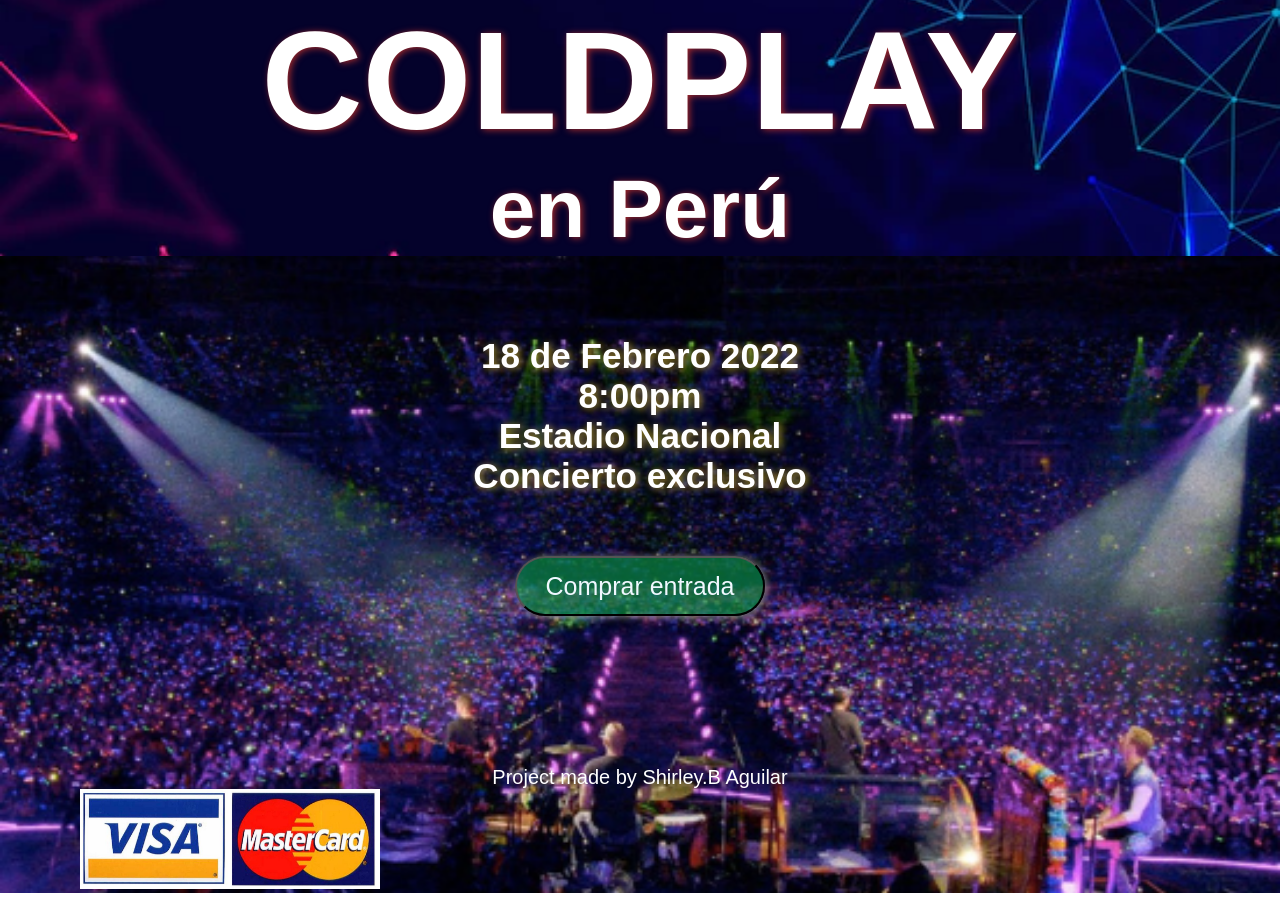
<file: index.html>
<!DOCTYPE html>
<html>
  <head>
    <meta charset="utf-8">
    <title>Tarjeta de crédito válida</title>
    <meta name="viewport" content="width=device-width, initial-scale=1.0">
    <link rel="stylesheet" href="style.css" />
  </head>

  <body>
    <header >
      <h1> COLDPLAY </h1>
      <h3>en Perú</h3>
    </header>
    
    <section id="firstPage" >
       <main id="contentFirstPage"> 
           <h3>18 de Febrero 2022</h3>
           <h3>8:00pm</h3>
           <h3>Estadio Nacional</h3>
           <h3>Concierto exclusivo</h3>
           <button  id="buttonInput" >Comprar entrada </button>
       </main>
       <footer id="nameAutor">Project made by Shirley.B Aguilar</footer>
       <figure>
       <img id = "logoVisaMaster" src="./img/logo-visa-mastercard.jpg" alt="logo visa  MasterCard">
      </figure>
    </section>

    <section id="secondPage" style="display: none;">
        <main id="contentSecondPage" > 
          <form id="formu"> 
            <p class="nameInput">NOMBRES Y APELLIDOS</p>
            <input id="nameUser" class="inputs" placeholder="Ingresa tu nombre , por favor">

           <div>
            <p class="nameInput">NÚMERO DE TARJETA</p>
            <input id="creditCardNumber" class="inputs" placeholder="Ingresa tu número de tarjeta">
           </div>

           <div id="cardValid" class="hiddenMessage" style="display: none;">
            <p>El número de tarjeta es válido</p>
           </div>

           <div id="cardNotValid" class="hiddenMessage" style="display: none;">
            <p>El número de tarjeta no es válido<br>Ingrese número válido.</p>
           </div>

           <div id="dataNoValid" class="hiddenMessage"  style="display: none;">
            <p>Ingresar solo números</p>
           </div>

           <div class="boxTogether">
            <p class="nameInput">Expiración</p>
            <input id="endNumber" class="inputs" placeholder="MM/AA">
           </div>

           <div > 
            <p class="nameInput">CVV</p>
            <input id="cvvNumber" class="inputs" placeholder="CVV">
           </div>

          </form>
        
          <button id="buttonNumber" class="botonSmall">Ingresar</button>
          <button id="buttonClear" class="botonSmall" >Limpiar</button>
        
        </main>

      <div class="marcas">
        <figure id="visa"  style="display: none;">
          <figcaption>
            <p class="hiddenMessageSmall" >TARJETA VISA</p>
          </figcaption>
          <img class="marcaTarjeta" src="./img/logo-visa.png" alt="">
          
        </figure>

        <figure id="masterCard" style="display: none;" >
          <figcaption>
            <p class="hiddenMessageSmall" >TARJETA MASTERCARD</p>
          </figcaption> 
          <img class="marcaTarjeta" src="./img//master-card.jpg" alt="">
         
        </figure>

        <figure id="americanExpress"  style="display: none;">
          <figcaption>
            <p class="hiddenMessageSmall">TARJETA AMERICAN EXPRESS</p>
          </figcaption>
          <img class="marcaTarjeta" src="./img/logo-American-Express.jpg" alt="">
          
        </figure>
        <div id="invalid"  style="display: none;">
            <p class="hiddenMessageSmall">Lo sentimos , su número de tarjeta no corresponde a Visa, MasterCard o American Express</p>
        </div>

      </div>
      
      <footer >
         <figure id="logosCard">
            <img id = "logoAmericanExpress" class="logo" src="./img/logo-American-Express.jpg" alt="logo de tarjeta AmericanExpress">
            <img id = "logoVisa" class="logo" src="./img/logo-visa.png" alt="logo de visa ">
            <img id = "logoMaster" class="logo" src="./img/master-card.jpg" alt="logo de tarjeta MasterCard">
         </figure>

          <img id = "logoPci" class="logo" src="./img/logo-pci.jpg" alt="logo de estandar de seguridad PCI">
          
         <figure id="logosBank">
          <img id = "logoBva" class="logo" src="./img/logo-bbva.jpg" alt="logo de banco BBVA">
          <img id = "logoInterbank" class="logo" src="./img/logo-interbank.png" alt="logo de banco Interbank">
          <img id = "logoBcp" class="logo" src="./img/logo-bcp.png" alt="logo del banco BCP">
         </figure>
       </footer>

   </section>

  <script src="index.js" type="module"></script>
  </body>
</html>
</file>
<file: style.css>
* {
    margin: 0;
    padding: 0;
  }
  body {
    height: 100vh;
    width: 100vw;
  }

header{
    background-image: url("./img/diseno-fondo.webp");
    width: 100%;
    background-position: center;
    background-repeat: no-repeat;
    background-size: cover;
    font-family: Verdana, Geneva, Tahoma, sans-serif;
    text-align: center;
    font-size: 70px;
    text-shadow: brown 2px 1px 7px;
    color: white; 
    
}

#nameAutor{
    font-size: 20px;
    color:white ;
    display: flex;
    flex-direction: column;
    justify-content: space-between;
    align-items: center;
    font-family: Verdana, Geneva, Tahoma, sans-serif;
    margin-top: 150px;
}

#firstPage{
    background-image: url("./img/coldplay.png");
    background-position: center;
    background-repeat: no-repeat;
    background-size: cover;
}
#contentFirstPage{
    font-family: Verdana, Geneva, Tahoma, sans-serif;
    text-align: center;
    font-size: 30px;
    text-shadow: rgb(165, 142, 42) 2px 1px 7px;
    color: white; 
    display: flex;
    flex-direction: column;
    justify-content: space-between;
    align-items: center;
    padding-top: 80px;

}

button{
  width: 250px;
  height: 60px;
  background-color:rgba(10, 155, 70, 0.616) ;
  font-size: 25px;
  font-family: Verdana, Geneva, Tahoma, sans-serif;
  color: aliceblue;
  border-radius: 40px;
  box-shadow: gray 2px 1px 7px;
  cursor: pointer;
  margin-top: 60px;
  text-align: center;


}
 
#secondPage{
  background-image: url("./img/coldplay.png");
  background-position: center;
  background-repeat: no-repeat;
  background-size: cover;
  height: 100%;
}
#contentSecondPage{
  margin-left: 720px;
  padding-top: 70px;
  justify-content: space-between;
  align-items: center; 
}


.nameInput{
  font-size:large ;
  font-family: Verdana, Geneva, Tahoma, sans-serif;
  color: whitesmoke;
}

.inputs{
    border-radius: 20px;
    border-color: rgb(17, 7, 71);
    box-shadow: rgb(17, 34, 82) 2px 1px 7px;
    width:430px ;
    height:60px ;
    text-align: center;
    font-size: 20px;
    font-family: Verdana, Geneva, Tahoma, sans-serif;

}
#endNumber{
  border-radius: 20px;
  border-color: rgb(17, 7, 71);
  box-shadow: rgb(17, 34, 82) 2px 1px 7px;
  width:210px ;
  height:60px ;
  font-size: 20px;
  font-family: Verdana, Geneva, Tahoma, sans-serif;

}
#cvvNumber{
  border-radius: 20px;
  border-color: rgb(17, 7, 71);
  box-shadow: rgb(17, 34, 82) 2px 1px 7px;
  width:210px ;
  height:60px ;
  font-size: 20px;
  font-family: Verdana, Geneva, Tahoma, sans-serif;


}
.boxTogether{
  float: left;
}
.hiddenMessage{
  text-align: center;
  font-size:large ;
  font-family: Verdana, Geneva, Tahoma, sans-serif;
  color:goldenrod;
  width: 400px;
  height: 60px;
  margin-top: 10px;
}
.hiddenMessageSmall{
  text-align: center;
  font-size:large ;
  font-family: Verdana, Geneva, Tahoma, sans-serif;
  color:white;
}

#buttonNumber{
 float: left;

}
.botonSmall{
  width: 210px;
  font-size: 20px; 
  margin-left: 5px;
  border-radius: 10px;
  margin-top: 25px;
}

#logoVisaMaster{
  height: 100px;
  width: 300px;
  margin-left: 80px;
}
.logo{
  margin-top: 40px;
  width: 100px;
  height: 50px;
}

#logosCard{
  display: flex;
  flex-direction: row;
  align-items: center;
  margin-left: 550px;
  float: left;
}
#logosBank{
  display: flex;
  flex-direction: row;
  align-items: center;
  margin-left: 40px;
  float: left;
}
#logoPci{
  float: left;
  margin-left: 40px;
}

.marcaTarjeta{
  height: 80px;
  width: 180px;
  
  
}
.marcas{
  display: flex;
    flex-direction: column;
    justify-content: space-between;
    align-items: center;
    margin-top: 10px;
 
}
</file>
